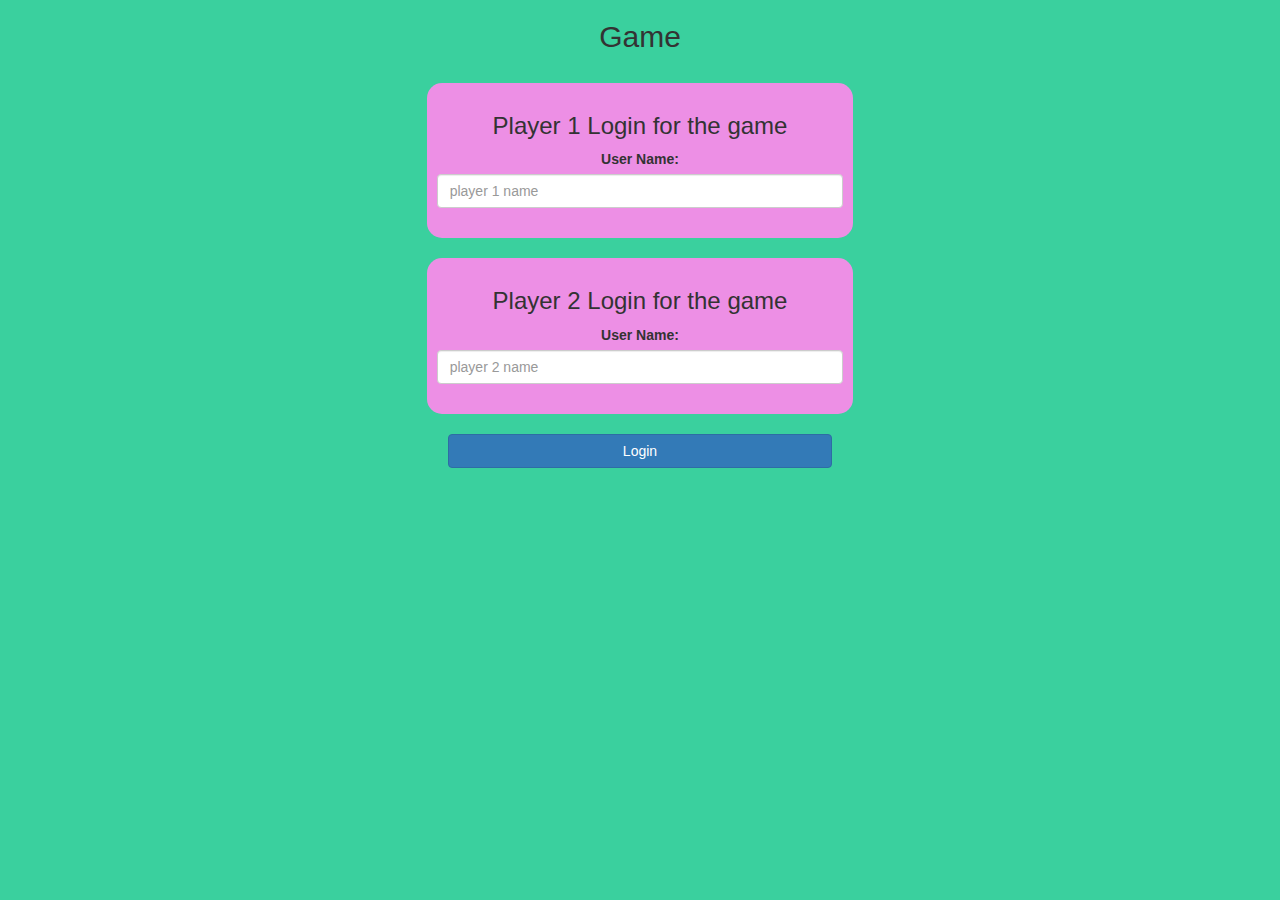
<file: index.html>
<!DOCTYPE html>
<html>
<head>
	<title>Math Quiz Game!</title>

<meta name="viewport" content="width=device-width, initial-scale=1">
<link rel="stylesheet" href="https://maxcdn.bootstrapcdn.com/bootstrap/3.4.0/css/bootstrap.min.css">
<script src="https://ajax.googleapis.com/ajax/libs/jquery/3.4.1/jquery.min.js"></script>
<script src="https://maxcdn.bootstrapcdn.com/bootstrap/3.4.0/js/bootstrap.min.js"></script>

<link rel="stylesheet" type="text/css" href="quiz_game.css">

<script src="quiz_game_login.js"></script>
</head>
<body class="body_style">
    <center>
		<h2>Game</h2>
		<br>
		<div class="col-lg-4 col-sm-8 col-xs-11 login_div1">
			<h3>Player 1 Login for the game</h3>
			<label>User Name:</label>
			<input type="text" id="player1_name_input" class="form-control" placeholder="player 1 name">
			<br>
		</div>
		<br>
		<div class="col-lg-4 col-sm-8 col-xs-11 login_div2">
			<h3>Player 2 Login for the game</h3>
			<label>User Name:</label>
			<input type="text" id="player2_name_input" class="form-control" placeholder="player 2 name">
			<br>
		</div>
		<br>
		<button class="btn btn-primary" onclick="addUser()" style="width:30% ;">Login</button>
</center>
</body>
</html>
</file>
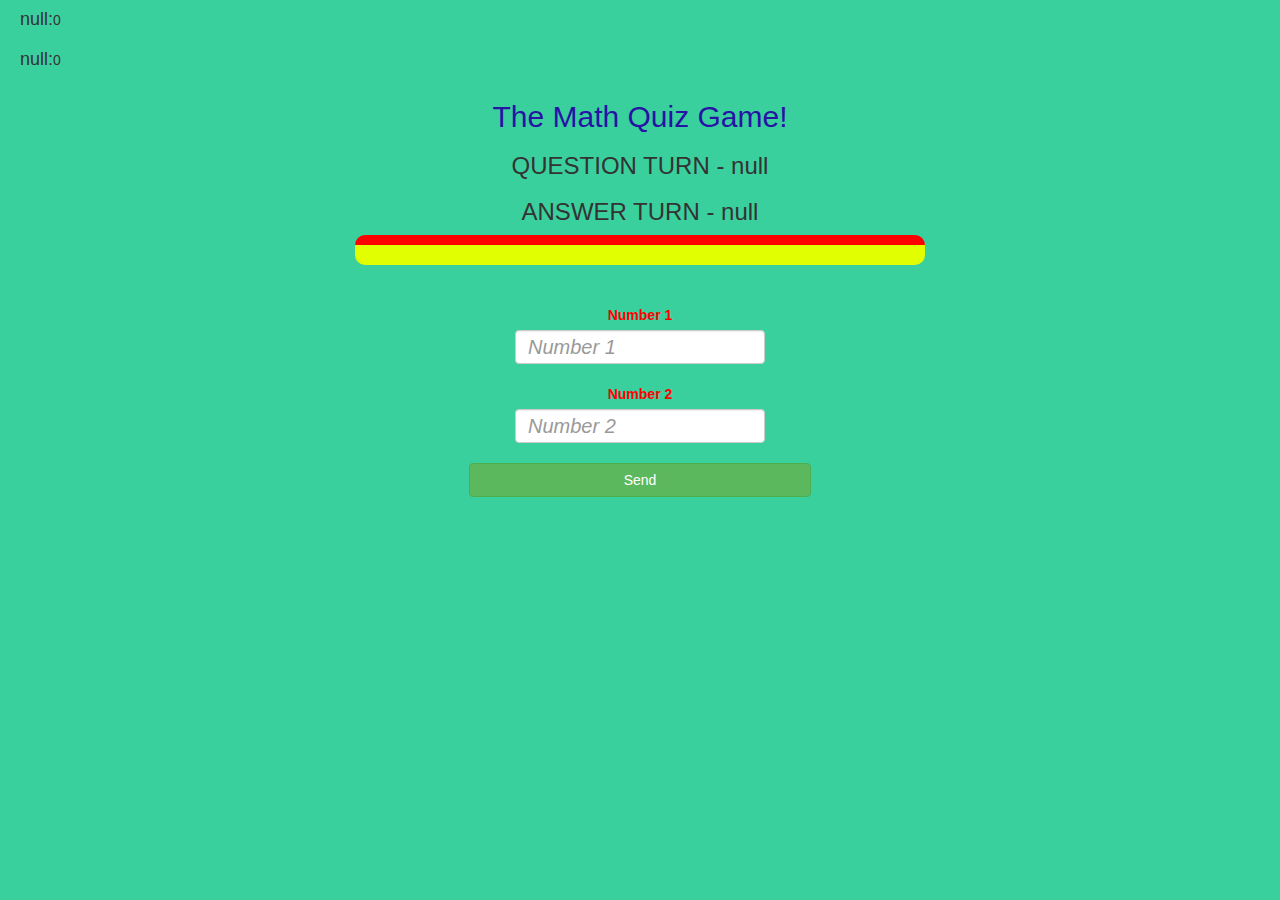
<file: quiz_game_page.html>
<!DOCTYPE html>
<html>
<head>
	<title>The Math Quiz Game!</title>

<meta name="viewport" content="width=device-width, initial-scale=1">
<link rel="stylesheet" href="https://maxcdn.bootstrapcdn.com/bootstrap/3.4.0/css/bootstrap.min.css">
<script src="https://ajax.googleapis.com/ajax/libs/jquery/3.4.1/jquery.min.js"></script>
<script src="https://maxcdn.bootstrapcdn.com/bootstrap/3.4.0/js/bootstrap.min.js"></script>

<link rel="stylesheet" type="text/css" href="quiz_game.css">
<script src="quiz_game_page.js"></script>
</head>
<body class="body_style">
	<h4 id="player1_name"></h4><span id="player1_score"></span>
	<br>
	<h4 id="player2_name"></h4><span id="player2_score"></span>
<div class="container">
	<center>
		<h2 style="color: rgb(38, 19, 164);">The Math Quiz Game!</h2>
		<h3 id="question_turn">Question Turn - </h3>
		<h3 id="answer_turn"> Answer Turn - </h3>
		<div id="output" class="col-lg-6"></div>
		<br>
		<br>
		<label> <b style="color: red">Number 1</b></label>
        <input type="text" id="number1" class="form-control" placeholder="Number 1">
		<br>
		<label> <b style="color: red">Number 2</b></label>
        <input type="text" id="number2" class="form-control" placeholder="Number 2">
		<br>
        <button onclick="send()" class="btn btn-success" style="width: 30%;">Send</button>
	</center>
</div>

<script src="quiz_game_page.js"></script>
</body>
</html>
</file>
<file: quiz_game.css>
.body_style
{
    background-color: rgb(58, 208, 158);
}
#number1{
    width: 250px;
    max-width: 250px;
font: bold;
font-style: oblique;
font-size: 20px;
}
#number2{
    width: 250px;
    max-width: 250px;
    font: bold;
    font-style: oblique;
    font-size: 20px;
    }
    .login_div1 , .login_div2
	{
		background: rgb(237, 143, 229);
		padding: 10px;
		float: none;
		border-radius: 15px;
	}
#output
{
    background: rgb(225, 255, 0);
    border-radius: 10px;
    border-top: 10px solid #ff0000;
    padding: 10px;
    float: none;
    text-align: left;
}
#check_button{
    align-content: center;
    align-self: center;
    color: rgb(246, 255, 0);
    background-color: blue;
}
#send_button{
    align-content: center;
    align-self: center;
    color: rgb(246, 255, 0);
    background-color: blue;
}
#player1_name , #player2_name
{
	display: inline-block;
	margin-left: 20px;
}
</file>
